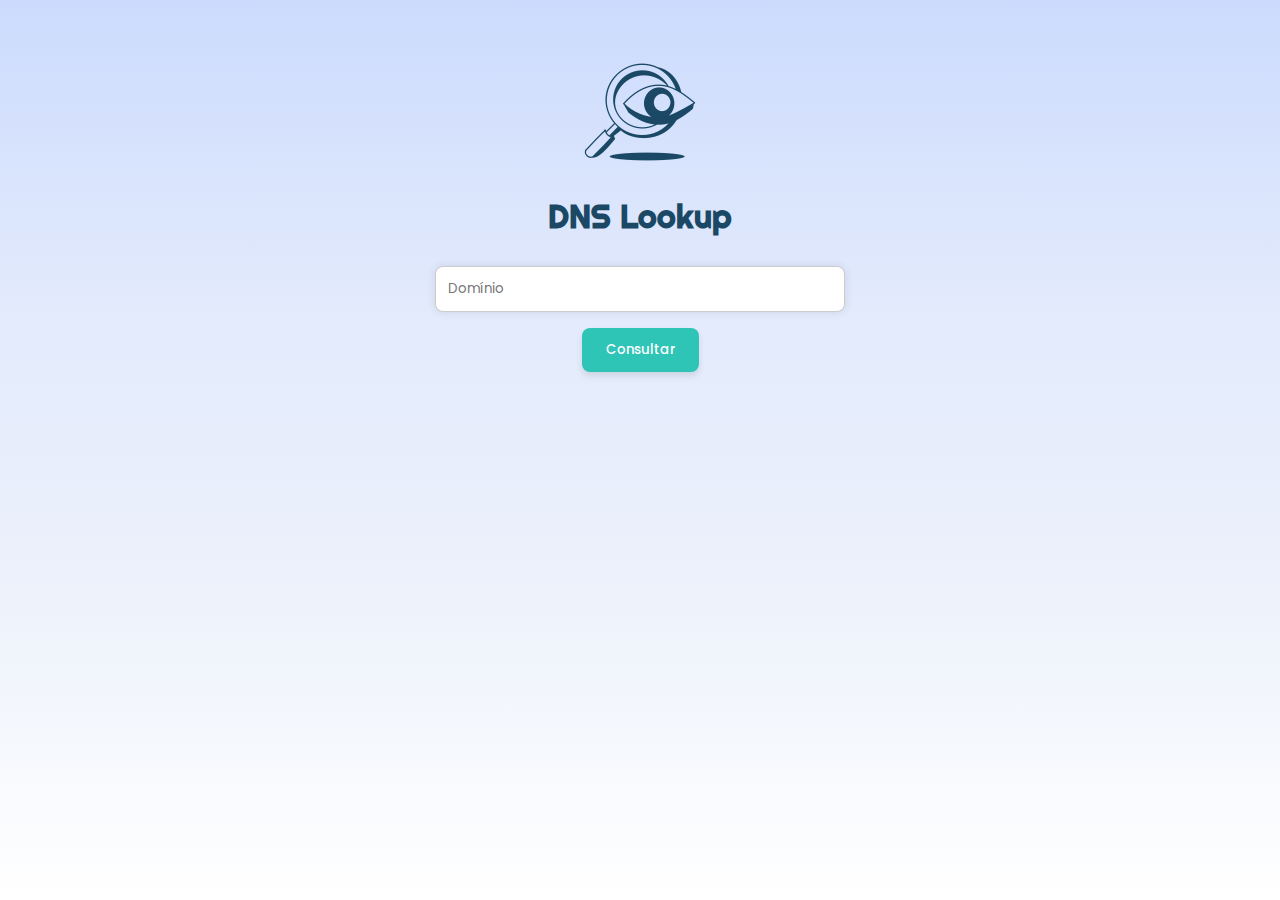
<file: src/main/web/index.html>
<!DOCTYPE html>
<html lang="en">

<head>
    <meta charset="UTF-8">
    <meta name="viewport" content="width=device-width, initial-scale=1.0">
    <title>Consulta DNS</title>
    <style>
        @import url('https://fonts.googleapis.com/css2?family=Poppins:wght@300;400;500&family=Righteous&display=swap');

        body {
            display: flex;
            flex-direction: column;
            align-items: center;
            font-family: Arial, sans-serif;
            background-image: linear-gradient(to bottom, #CCDBFD, #E2EAFC, #EDF2FB, white);
            background-repeat: no-repeat;
            background-attachment: fixed;
            margin: 0;
            padding: 0;
            text-align: center;
            font-family: 'Poppins', sans serif;
        }

        h1 {
            font-family: 'Righteous', cursive;
            color: #1B4965;
            margin-top: 20px;
        }

        #dnsForm {
            display: flex;
            flex-direction: column;
            width: 30%;
            padding: 16px;
            align-items: center;
            margin-top: 32px;
        }

        label {
            font-weight: bold;
        }

        strong {
            color: #1B4965;
        }

        input[type="text"] {
            background-color: white;
            width: 100%;
            padding: 12px;
            margin-top: 8px;
            margin-bottom: 16px;
            border: 1px solid #ccc;
            border-radius: 8px;
            font-family: 'Poppins', sans-serif;
            box-shadow: 0 0 10px rgba(0, 0, 0, 0.1);
        }

        input:focus {
            outline: 2px solid #2ec4b6;
        }

        button[type="submit"] {
            background-color: #2ec4b6;
            color: #fff;
            border: none;
            font-weight: 500;
            padding: 12px 24px;
            cursor: pointer;
            border-radius: 8px;
            font-family: 'Poppins', sans-serif;
            box-shadow: 0 4px 6px rgba(0, 0, 0, 0.1);
        }

        button[type="submit"]:hover {
            background-color: #27a094;
        }

        button[type="submit"]:active {
            background-color: #1d746b;
        }

        #result {
            display: flex;
            flex-direction: column;
            width: 60%;
            gap: 16px;
            margin-bottom: 32px;
        }

        .result-item {
            display: flex;
            flex-direction: column;
            gap: 8px;
            font-size: 14px;
            padding: 16px;
            background-color: #fff;
            box-shadow: 0 0 10px rgba(0, 0, 0, 0.1);
            border-radius: 8px;
            text-align: left;
        }

    </style>
</head>

<body>
    <form id="dnsForm">
        <img src="./assets/lupa.png">
        <h1>DNS Lookup</h1>
        <input type="text" placeholder="Domínio" id="domain" required>
        <button type="submit">Consultar</button>
    </form>
    <div id="result"></div>

    <script>
        document.getElementById("dnsForm").addEventListener("submit", function (e) {
            e.preventDefault();
        
            const domain = document.getElementById("domain").value;
        
            fetch(`http://127.0.0.1:8080/dns?domain=${domain}`)
                .then((response) => {
                    if (response.status === 404) {
                        return {
                            error: true,
                            errorCode: 404
                        };
                    }
                    if (!response.ok) {
                        throw new Error(`Erro na resposta do servidor DNS. Código de resposta: ${response.status}`);
                    }
                    return response.json();
                })
                .then((data) => {
                    const resultElement = document.getElementById("result");
                    resultElement.innerHTML = "";
        
                    if (data.error) {
                        if (data.errorCode === 404) {
                            resultElement.innerHTML = `<p><strong>Informações não disponíveis para o domínio pesquisado.</strong></p>`;
                        } else {
                            resultElement.innerHTML = `<p>Erro na resposta do servidor DNS. Código de resposta: ${data.errorCode}</p>`;
                        }
                    } else {
                        let infoHTML = `<p><strong>Resultados</strong></p>`;
        
                        data.records.forEach((record) => {
                            infoHTML += `<div class="result-item"><div><strong>Tipo de Registro:</strong> ${record.recordType}</div>
                                         <div><strong>Nome do Domínio:</strong> ${record.domainName}</div>
                                         <div><strong>Dados:</strong> ${record.data}</div>`;
                            
                            if (record.ipv4) {
                                infoHTML += `<div><strong>Endereço IPv4:</strong> ${record.ipv4}</div>`;
                            }
        
                            if (record.ipv6) {
                                infoHTML += `<div><strong>Endereço IPv6:</strong> ${record.ipv6}</div>`;
                            }
                            infoHTML += `</div>`;
                        });
        
                        infoHTML += `</div>`;
                        resultElement.innerHTML = infoHTML;
                    }
                })
                .catch((error) => {
                    console.error("Erro ao fazer a solicitação:", error);
                });
        });        
    </script>
</body>

</html>
</file>
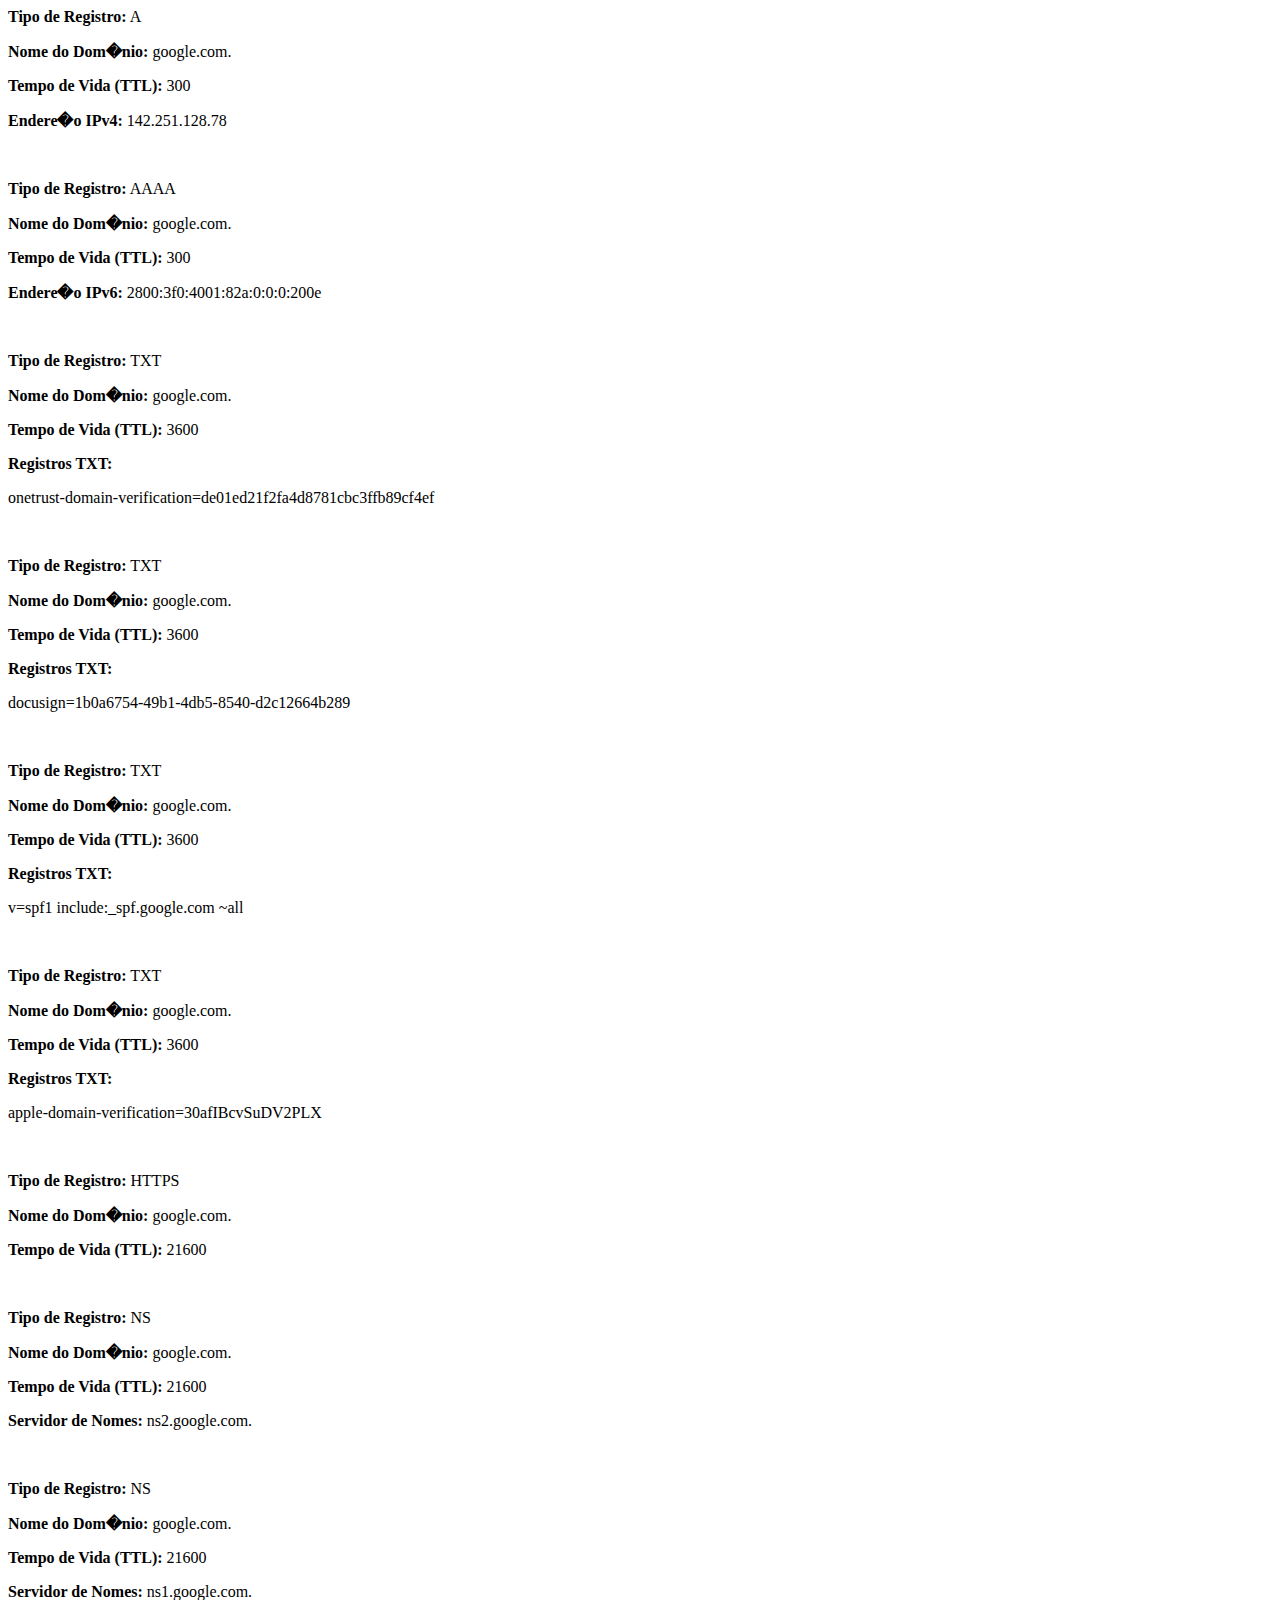
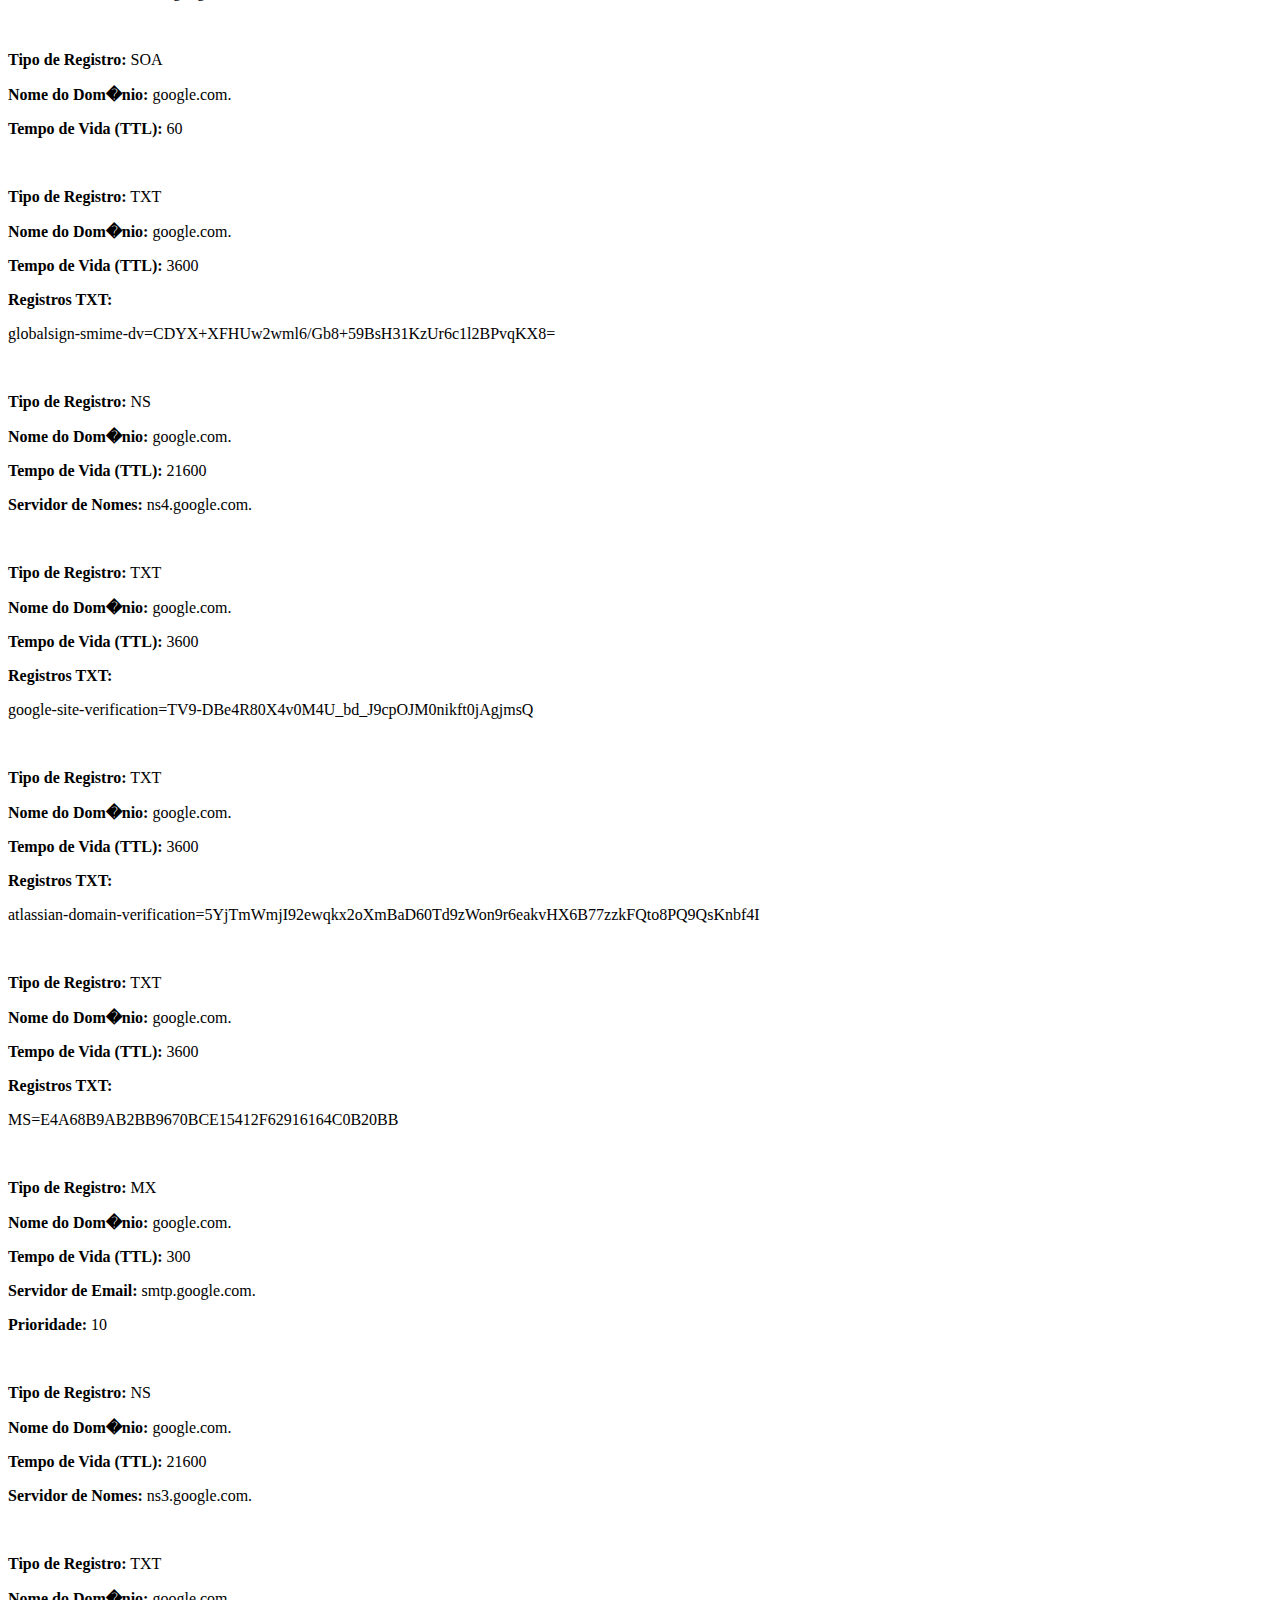
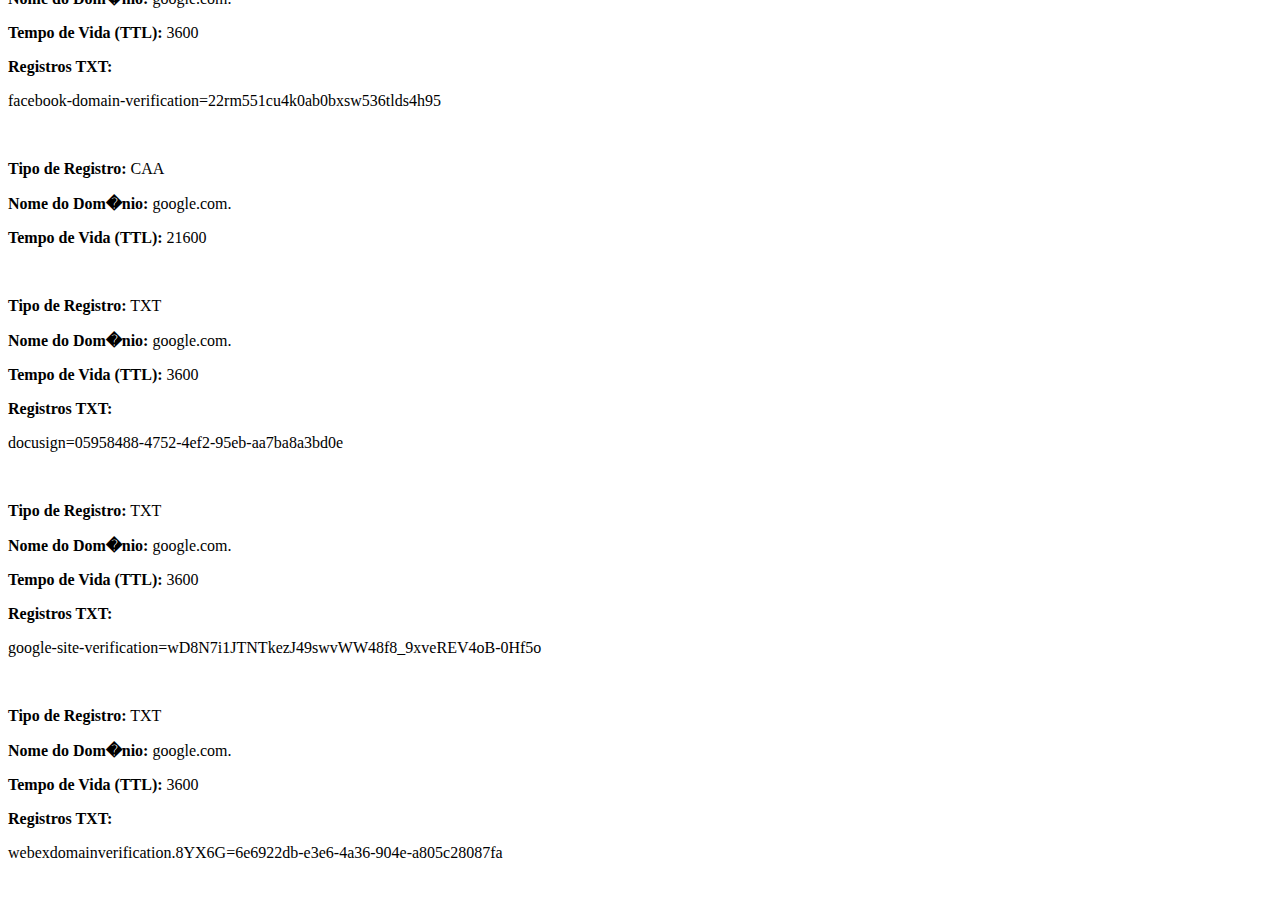
<file: dns_response.html>
<html><head><title>Resposta DNS</title></head><body><p><strong>Tipo de Registro:</strong> A</p><p><strong>Nome do Dom�nio:</strong> google.com.</p><p><strong>Tempo de Vida (TTL):</strong> 300</p><p><strong>Endere�o IPv4:</strong> 142.251.128.78</p><br><p><strong>Tipo de Registro:</strong> AAAA</p><p><strong>Nome do Dom�nio:</strong> google.com.</p><p><strong>Tempo de Vida (TTL):</strong> 300</p><p><strong>Endere�o IPv6:</strong> 2800:3f0:4001:82a:0:0:0:200e</p><br><p><strong>Tipo de Registro:</strong> TXT</p><p><strong>Nome do Dom�nio:</strong> google.com.</p><p><strong>Tempo de Vida (TTL):</strong> 3600</p><p><strong>Registros TXT:</strong></p><p>onetrust-domain-verification=de01ed21f2fa4d8781cbc3ffb89cf4ef</p><br><p><strong>Tipo de Registro:</strong> TXT</p><p><strong>Nome do Dom�nio:</strong> google.com.</p><p><strong>Tempo de Vida (TTL):</strong> 3600</p><p><strong>Registros TXT:</strong></p><p>docusign=1b0a6754-49b1-4db5-8540-d2c12664b289</p><br><p><strong>Tipo de Registro:</strong> TXT</p><p><strong>Nome do Dom�nio:</strong> google.com.</p><p><strong>Tempo de Vida (TTL):</strong> 3600</p><p><strong>Registros TXT:</strong></p><p>v=spf1 include:_spf.google.com ~all</p><br><p><strong>Tipo de Registro:</strong> TXT</p><p><strong>Nome do Dom�nio:</strong> google.com.</p><p><strong>Tempo de Vida (TTL):</strong> 3600</p><p><strong>Registros TXT:</strong></p><p>apple-domain-verification=30afIBcvSuDV2PLX</p><br><p><strong>Tipo de Registro:</strong> HTTPS</p><p><strong>Nome do Dom�nio:</strong> google.com.</p><p><strong>Tempo de Vida (TTL):</strong> 21600</p><br><p><strong>Tipo de Registro:</strong> NS</p><p><strong>Nome do Dom�nio:</strong> google.com.</p><p><strong>Tempo de Vida (TTL):</strong> 21600</p><p><strong>Servidor de Nomes:</strong> ns2.google.com.</p><br><p><strong>Tipo de Registro:</strong> NS</p><p><strong>Nome do Dom�nio:</strong> google.com.</p><p><strong>Tempo de Vida (TTL):</strong> 21600</p><p><strong>Servidor de Nomes:</strong> ns1.google.com.</p><br><p><strong>Tipo de Registro:</strong> SOA</p><p><strong>Nome do Dom�nio:</strong> google.com.</p><p><strong>Tempo de Vida (TTL):</strong> 60</p><br><p><strong>Tipo de Registro:</strong> TXT</p><p><strong>Nome do Dom�nio:</strong> google.com.</p><p><strong>Tempo de Vida (TTL):</strong> 3600</p><p><strong>Registros TXT:</strong></p><p>globalsign-smime-dv=CDYX+XFHUw2wml6/Gb8+59BsH31KzUr6c1l2BPvqKX8=</p><br><p><strong>Tipo de Registro:</strong> NS</p><p><strong>Nome do Dom�nio:</strong> google.com.</p><p><strong>Tempo de Vida (TTL):</strong> 21600</p><p><strong>Servidor de Nomes:</strong> ns4.google.com.</p><br><p><strong>Tipo de Registro:</strong> TXT</p><p><strong>Nome do Dom�nio:</strong> google.com.</p><p><strong>Tempo de Vida (TTL):</strong> 3600</p><p><strong>Registros TXT:</strong></p><p>google-site-verification=TV9-DBe4R80X4v0M4U_bd_J9cpOJM0nikft0jAgjmsQ</p><br><p><strong>Tipo de Registro:</strong> TXT</p><p><strong>Nome do Dom�nio:</strong> google.com.</p><p><strong>Tempo de Vida (TTL):</strong> 3600</p><p><strong>Registros TXT:</strong></p><p>atlassian-domain-verification=5YjTmWmjI92ewqkx2oXmBaD60Td9zWon9r6eakvHX6B77zzkFQto8PQ9QsKnbf4I</p><br><p><strong>Tipo de Registro:</strong> TXT</p><p><strong>Nome do Dom�nio:</strong> google.com.</p><p><strong>Tempo de Vida (TTL):</strong> 3600</p><p><strong>Registros TXT:</strong></p><p>MS=E4A68B9AB2BB9670BCE15412F62916164C0B20BB</p><br><p><strong>Tipo de Registro:</strong> MX</p><p><strong>Nome do Dom�nio:</strong> google.com.</p><p><strong>Tempo de Vida (TTL):</strong> 300</p><p><strong>Servidor de Email:</strong> smtp.google.com.</p><p><strong>Prioridade:</strong> 10</p><br><p><strong>Tipo de Registro:</strong> NS</p><p><strong>Nome do Dom�nio:</strong> google.com.</p><p><strong>Tempo de Vida (TTL):</strong> 21600</p><p><strong>Servidor de Nomes:</strong> ns3.google.com.</p><br><p><strong>Tipo de Registro:</strong> TXT</p><p><strong>Nome do Dom�nio:</strong> google.com.</p><p><strong>Tempo de Vida (TTL):</strong> 3600</p><p><strong>Registros TXT:</strong></p><p>facebook-domain-verification=22rm551cu4k0ab0bxsw536tlds4h95</p><br><p><strong>Tipo de Registro:</strong> CAA</p><p><strong>Nome do Dom�nio:</strong> google.com.</p><p><strong>Tempo de Vida (TTL):</strong> 21600</p><br><p><strong>Tipo de Registro:</strong> TXT</p><p><strong>Nome do Dom�nio:</strong> google.com.</p><p><strong>Tempo de Vida (TTL):</strong> 3600</p><p><strong>Registros TXT:</strong></p><p>docusign=05958488-4752-4ef2-95eb-aa7ba8a3bd0e</p><br><p><strong>Tipo de Registro:</strong> TXT</p><p><strong>Nome do Dom�nio:</strong> google.com.</p><p><strong>Tempo de Vida (TTL):</strong> 3600</p><p><strong>Registros TXT:</strong></p><p>google-site-verification=wD8N7i1JTNTkezJ49swvWW48f8_9xveREV4oB-0Hf5o</p><br><p><strong>Tipo de Registro:</strong> TXT</p><p><strong>Nome do Dom�nio:</strong> google.com.</p><p><strong>Tempo de Vida (TTL):</strong> 3600</p><p><strong>Registros TXT:</strong></p><p>webexdomainverification.8YX6G=6e6922db-e3e6-4a36-904e-a805c28087fa</p><br></body></html>
</file>
